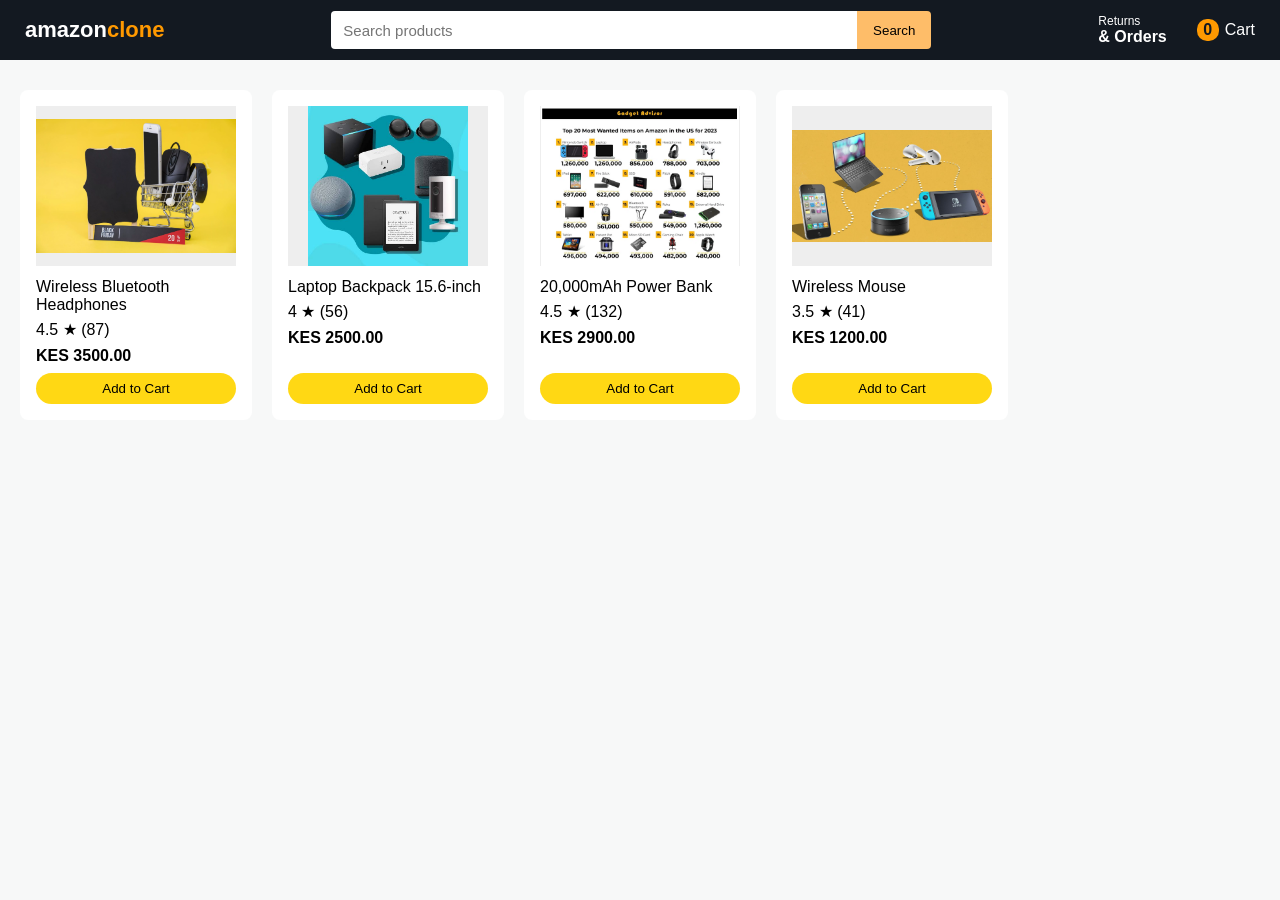
<file: index.html>
<!DOCTYPE html>
<html lang="en">
<head>
  <meta charset="UTF-8">
  <meta name="viewport" content="width=device-width, initial-scale=1.0">
  <title>Amazon Clone</title>

  <!-- Styles -->
  <link rel="stylesheet" href="styles/shared/general.css">
  <link rel="stylesheet" href="styles/pages/amazon.css">
</head>
<body>

  <!-- Header -->
  <header class="amazon-header">
    <div class="header-left">
      <a href="index.html" class="header-link logo-link">
        <span class="logo-text">amazon<span class="logo-dot">clone</span></span>
      </a>
    </div>

    <div class="header-middle">
      <input class="search-bar js-search-bar" type="text" placeholder="Search products">
      <button class="search-button js-search-button">Search</button>
    </div>

    <div class="header-right">
      <a class="header-link" href="orders.html">
        <span class="returns-text">Returns</span>
        <span class="orders-text">& Orders</span>
      </a>

      <a class="header-link cart-link" href="checkout.html">
        <span class="cart-quantity js-cart-quantity">0</span>
        <span class="cart-text">Cart</span>
      </a>
    </div>
  </header>

  <!-- Main content -->
  <main class="main">
    <div class="products-grid js-products-grid"></div>
  </main>

  <!-- JavaScript (ES module) -->
  <script type="module" src="scripts/amazon.js"></script>
</body>
</html>
</file>
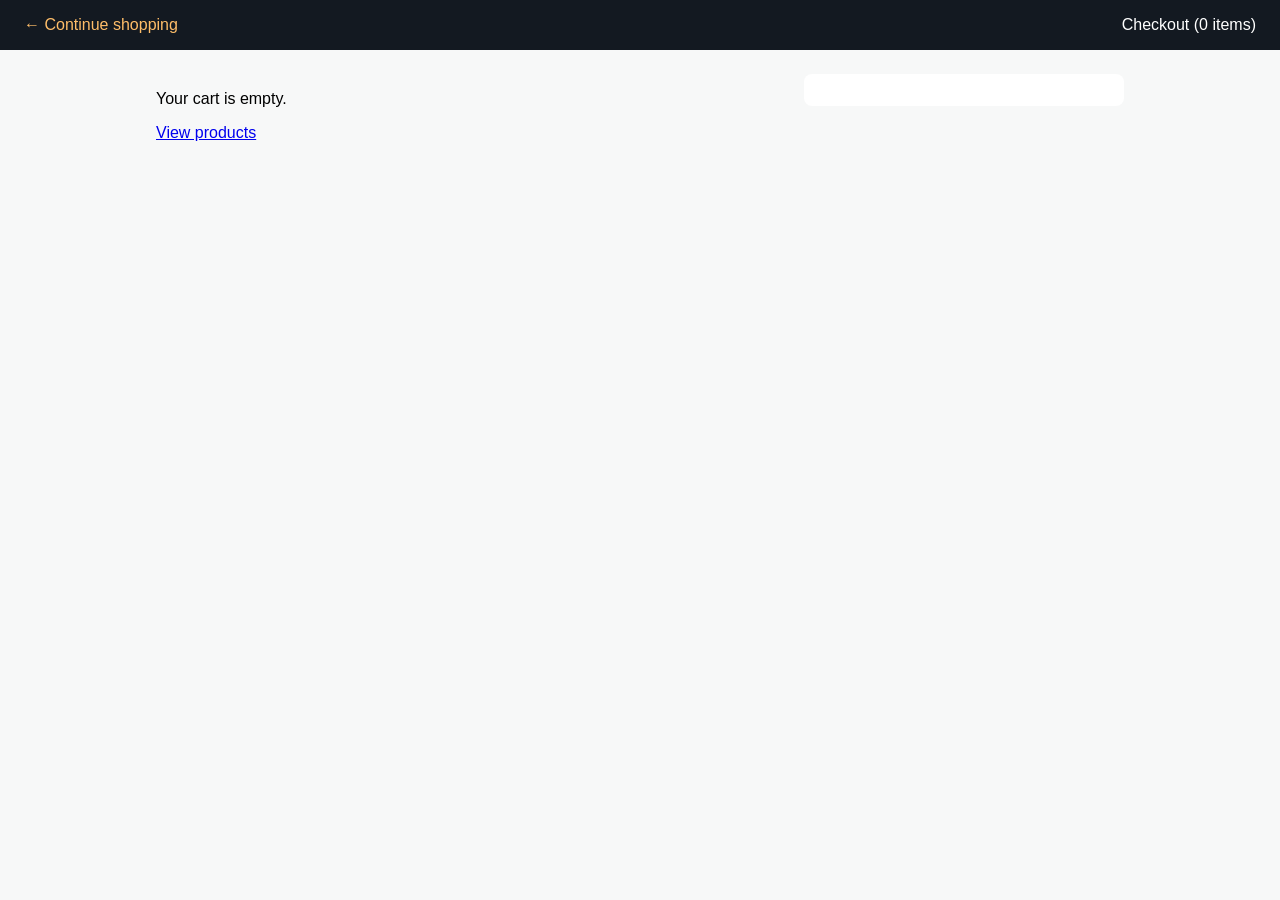
<file: checkout.html>
<!DOCTYPE html>
<html lang="en">
<head>
  <meta charset="UTF-8">
  <meta name="viewport" content="width=device-width, initial-scale=1.0">
  <title>Checkout</title>
  <link rel="stylesheet" href="styles/shared/general.css">
  <link rel="stylesheet" href="styles/pages/checkout.css">
</head>
<body>
  <header class="checkout-header">
    <a href="index.html" class="back-link">← Continue shopping</a>
    <div class="checkout-title">
      Checkout (<span class="js-item-count">0</span> items)
    </div>
  </header>

  <main class="checkout-main">
    <div class="order-items js-order-items"></div>
    <div class="order-summary js-order-summary"></div>
  </main>

  <script type="module" src="scripts/checkout.js"></script>
</body>
</html>
</file>
<file: styles/shared/general.css>
* { box-sizing: border-box; }
body {
  margin: 0;
  font-family: Roboto, Arial, sans-serif;
  background-color: #f7f8f8;
}
</file>
<file: styles/pages/amazon.css>
.amazon-header {
  position: fixed;
  top: 0;
  left: 0;
  right: 0;
  height: 60px;
  background-color: #131921;
  color: white;
  display: flex;
  align-items: center;
  justify-content: space-between;
  padding: 0 16px;
  gap: 16px;
  z-index: 100;
}

.logo-text { font-size: 22px; font-weight: bold; }
.logo-dot  { color: #ff9900; }

.header-link {
  color: white;
  text-decoration: none;
  display: flex;
  flex-direction: column;
  padding: 6px 8px;
  border: 1px solid transparent;
  border-radius: 2px;
}
.header-link:hover { border-color: white; }

.header-middle {
  flex: 1;
  display: flex;
  max-width: 600px;
}
.search-bar {
  flex: 1;
  height: 38px;
  padding: 0 12px;
  border: none;
  border-radius: 4px 0 0 4px;
  font-size: 15px;
}
.search-button {
  height: 38px;
  padding: 0 16px;
  border: none;
  background-color: #febd69;
  border-radius: 0 4px 4px 0;
  cursor: pointer;
}
.search-button:hover { background-color: #f3a847; }

.header-right { display: flex; align-items: center; gap: 12px; }
.returns-text { font-size: 12px; }
.orders-text  { font-weight: bold; }

.cart-link { flex-direction: row; align-items: center; gap: 6px; }
.cart-quantity {
  background-color: #ff9900;
  color: #131921;
  font-weight: bold;
  border-radius: 10px;
  min-width: 22px;
  text-align: center;
  padding: 2px 6px;
}

/* Push content below the fixed header */
.main { padding-top: 70px; }.products-grid {
  display: grid;
  grid-template-columns: repeat(auto-fill, minmax(200px, 1fr));
  gap: 20px;
  padding: 20px;
}
.product-container {
  background: white;
  padding: 16px;
  border-radius: 8px;
  display: flex;
  flex-direction: column;
}
.product-image-container {
  height: 160px;
  display: flex;
  align-items: center;
  justify-content: center;
  background: #eee;
  margin-bottom: 12px;
}
.product-image { max-width: 100%; max-height: 100%; }
.product-name { margin-bottom: 6px; font-weight: 500; }
.product-price { font-weight: bold; margin: 8px 0; }
.add-to-cart-button {
  margin-top: auto;
  padding: 8px;
  border: none;
  border-radius: 20px;
  background: #ffd814;
  cursor: pointer;
}
.add-to-cart-button:hover { background: #f7ca00; }
</file>
<file: styles/pages/checkout.css>
.checkout-header {
  background: #131921;
  color: white;
  display: flex;
  justify-content: space-between;
  align-items: center;
  padding: 16px 24px;
}
.back-link { color: #febd69; text-decoration: none; }

.checkout-main {
  display: grid;
  grid-template-columns: 1fr 320px;
  gap: 24px;
  max-width: 1000px;
  margin: 24px auto;
  padding: 0 16px;
}

.cart-item {
  display: flex;
  gap: 16px;
  background: white;
  padding: 16px;
  border-radius: 8px;
  margin-bottom: 12px;
}
.cart-item-image {
  width: 120px;
  height: 120px;
  object-fit: contain;
  background: #eee;
}
.cart-item-name { font-weight: 500; margin-bottom: 6px; }
.cart-item-price { font-weight: bold; margin-bottom: 10px; }
.quantity-input { width: 60px; padding: 4px; margin: 0 10px 0 4px; }
.delete-button {
  background: none;
  border: none;
  color: #007185;
  cursor: pointer;
}
.delete-button:hover { text-decoration: underline; }

.order-summary {
  background: white;
  padding: 16px;
  border-radius: 8px;
  height: fit-content;
}
.summary-row { display: flex; justify-content: space-between; margin: 10px 0; }
.summary-row.total {
  font-weight: bold;
  border-top: 1px solid #ddd;
  padding-top: 10px;
  color: #b12704;
}
.place-order-button {
  width: 100%;
  padding: 10px;
  margin-top: 12px;
  border: none;
  border-radius: 20px;
  background: #ffd814;
  cursor: pointer;
}

@media (max-width: 800px) {
  .checkout-main { grid-template-columns: 1fr; }
}
</file>
